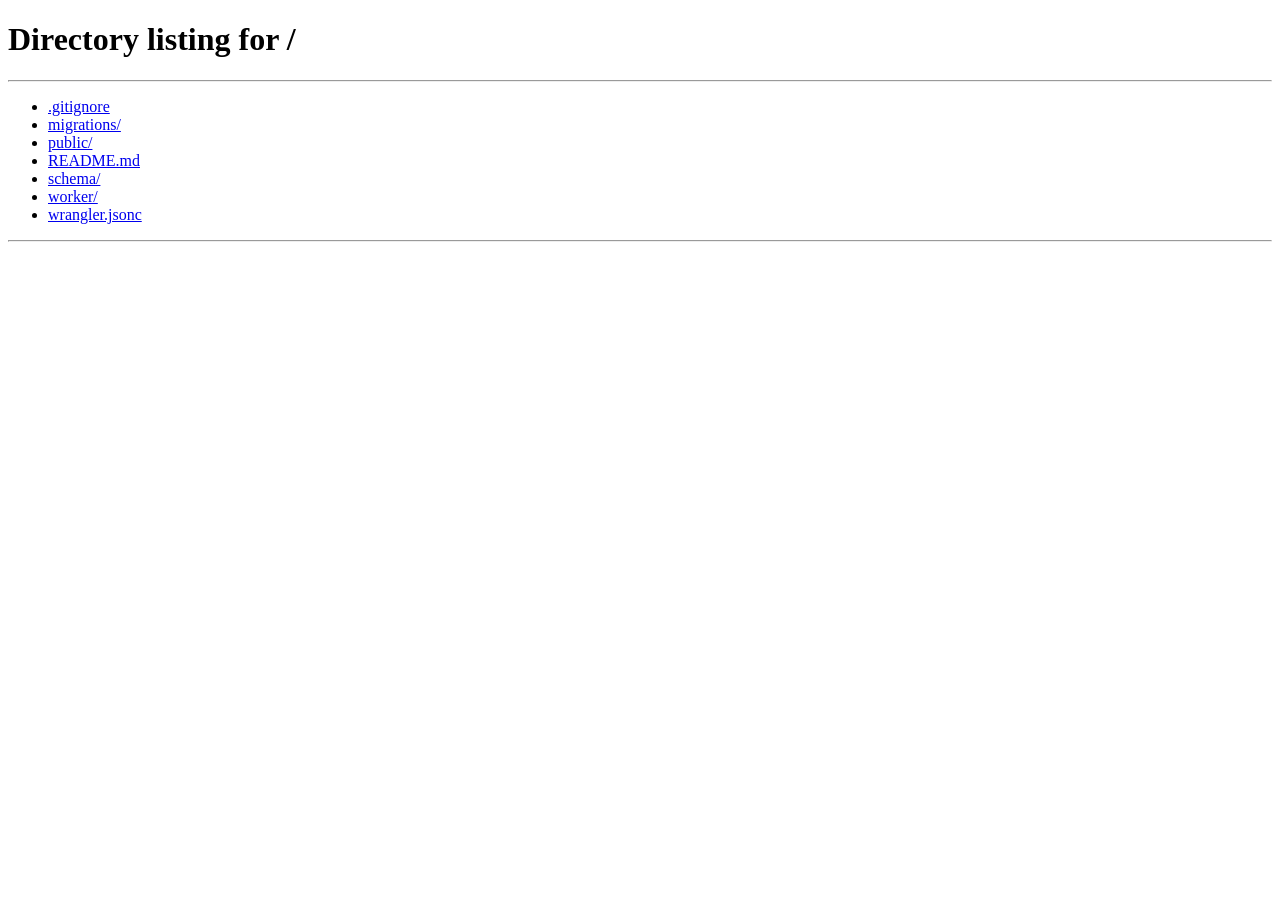
<file: public/enquiry.html>
<!doctype html>
<html lang="en"><head><meta charset="utf-8"><meta name="viewport" content="width=device-width, initial-scale=1">
<title>Get a free quote · Seedsman's Hedges</title><meta http-equiv="refresh" content="0; url=/#quote"><link rel="canonical" href="/#quote"></head>
<body><a href="/#quote">Get a free quote</a></body></html>
</file>
